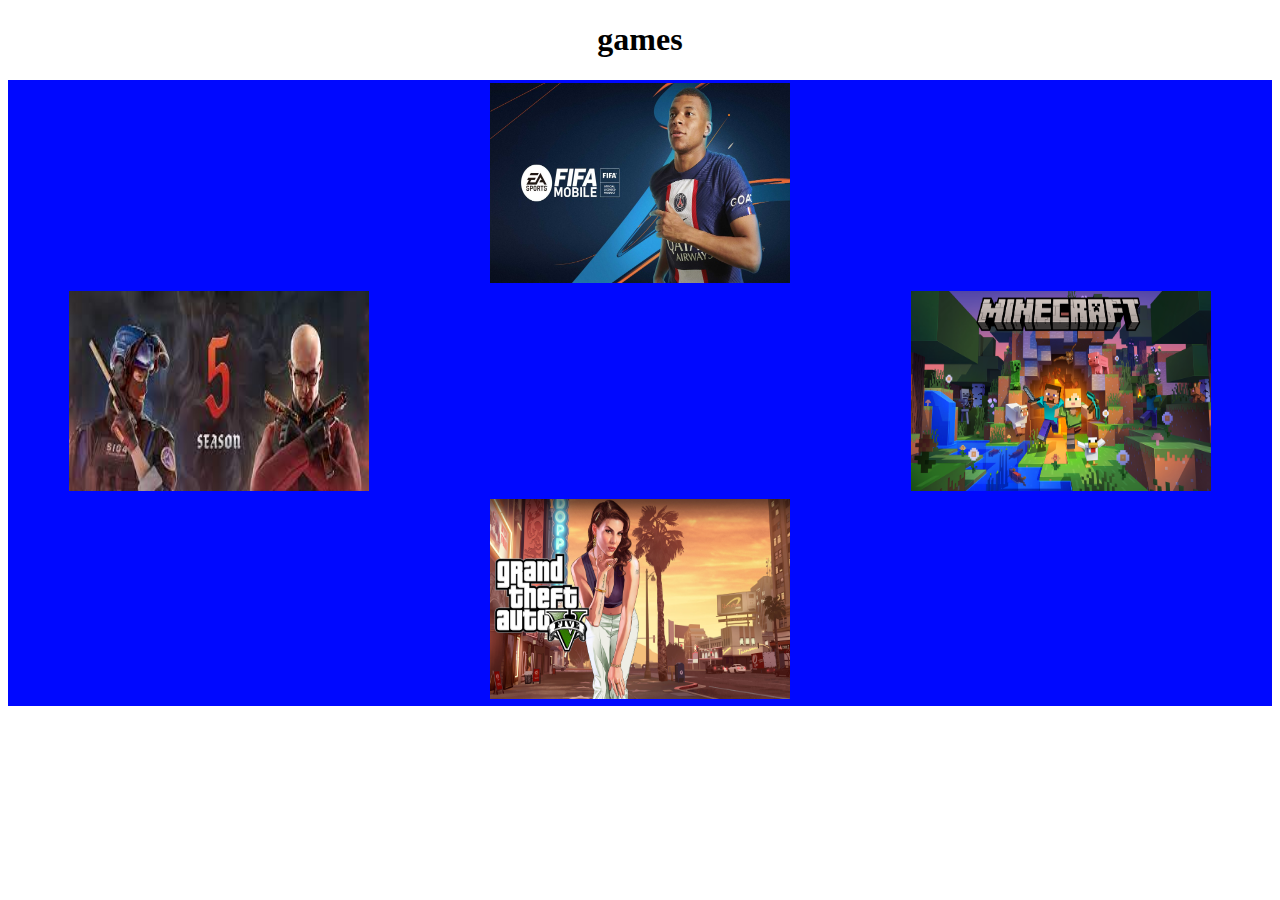
<file: index.html>
<!DOCTYPE html>
<html lang="en">
<head>
    <meta charset="UTF-8">
    <meta http-equiv="X-UA-Compatible" content="IE=edge">
    <meta name="viewport" content="width=device-width, initial-scale=1.0">
    <link rel="stylesheet" href="style.css">
    <title>games</title>
</head>
<body>
    <h1>games</h1>
     <table class="games">
        <tr>
            <td></td>
            <td><a href="https://www.google.com/search?q=y8&rlz=1C1CHBF_enAM1000AM1022&oq=&aqs=chrome.0.35i39i362l8.332624499j0j15&sourceid=chrome&ie=UTF-8"><img src="fifa.jpg" alt="fifa"></a></td>
            <td></td>
        </tr>
        <tr>
            <td><a href="/search?q=standoff&rlz=1C1CHBF_enAM1000AM1022&sxsrf=APwXEdcUQHl9FnT04q2Wmxau1rfidXmBng%3A1685171263897&ei=P6xxZO3XNKLPxc8PzYG0uAg&oq=&gs_lcp=[base64]&sclient=gws-wiz-serp"><img src="standoff5.jfif" alt="standoff5"></a></td>
            <td></td>
            <td><a href="search?q=minecraft&rlz=1C1CHBF_enAM1000AM1022&sxsrf=APwXEdelY5eN3gN3T8tm_gxkDe6Fk7dc3w%3A1685171247343&ei=L6xxZIW5FNSGxc8PuIeN2AU&oq=mi&gs_lcp=[base64]&sclient=gws-wiz-serp"><img src="minecraft.webp" alt="minecraft"></a></td>
        </tr>
        <tr>
            <td></td>
            <td><a href="/search?q=gta+5&rlz=1C1CHBF_enAM1000AM1022&sxsrf=APwXEdd1GuIHiJvWTTkIOBYCuGha7lNGkg%3A1685171515783&ei=O61xZKy6L9-Gxc8PvK2CmA8&oq=&gs_lcp=Cgxnd3Mtd2l6LXNlcnAQARgDMgcIIxDqAhAnMgcIIxDqAhAnMgcIIxDqAhAnMgcIIxDqAhAnMgcIIxDqAhAnMgcIIxDqAhAnMgcIIxDqAhAnMgcIIxDqAhAnMgcIIxDqAhAnMgcIIxDqAhAnSgQIQRgAUABYAGCuImgBcAB4AIABAIgBAJIBAJgBAKABAbABCsABAQ&sclient=gws-wiz-serp"><img src="gta5.jpg" alt="gta5"></a></td>
            <td></td>
        </tr>
     </table>
    
</body>
</html>
</file>
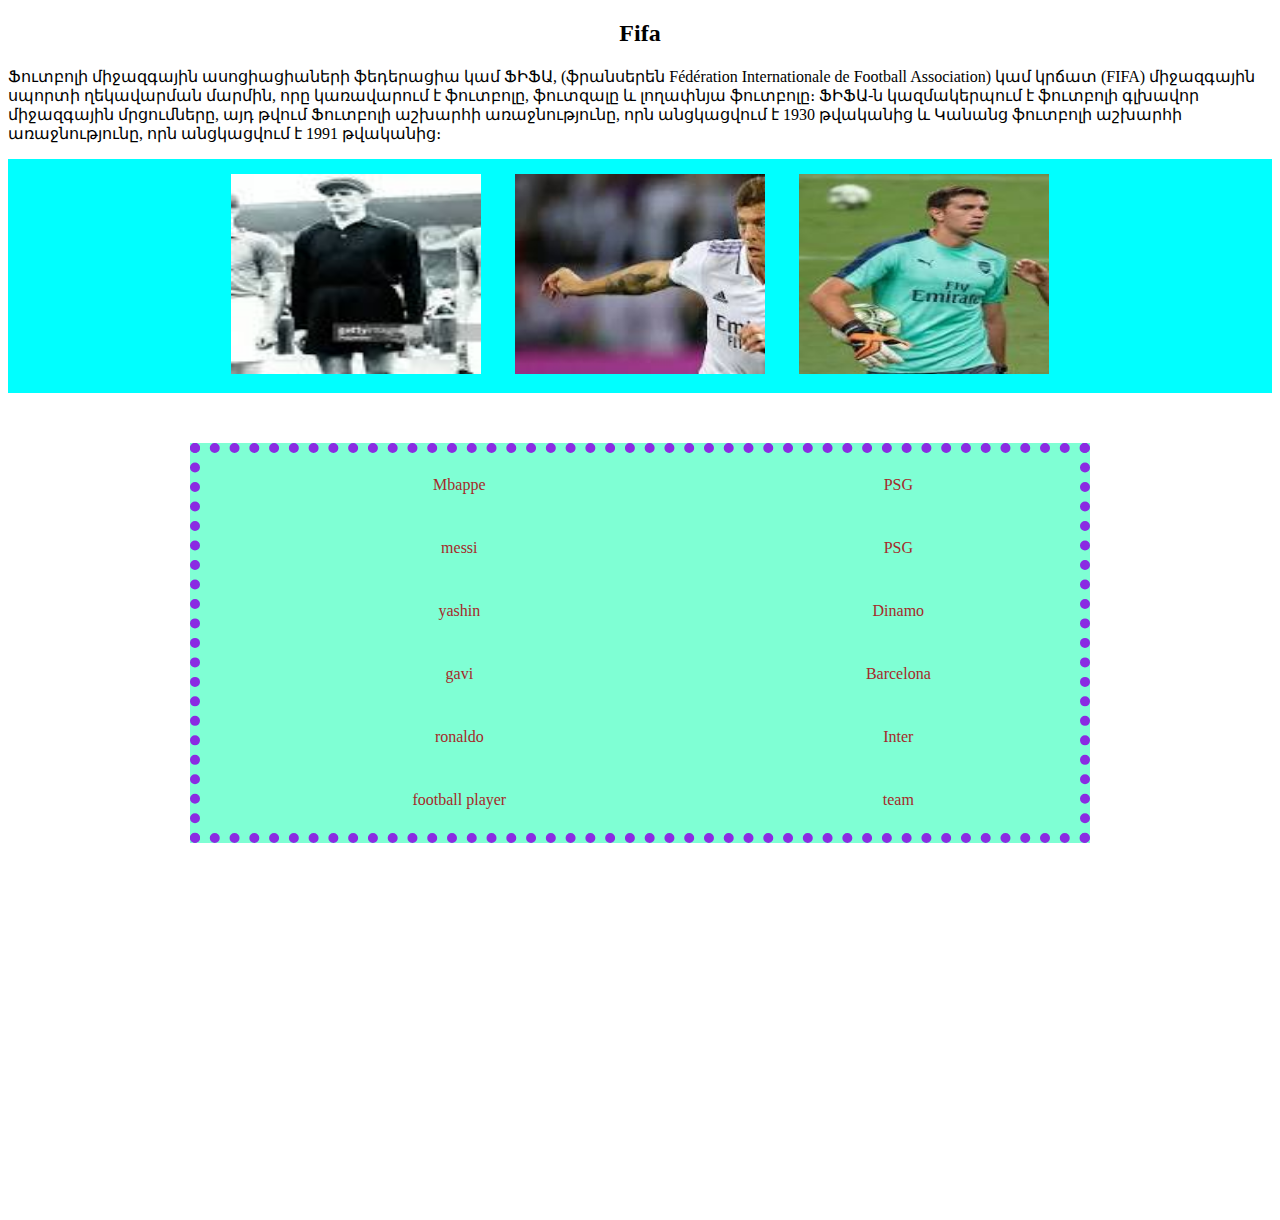
<file: fifa.html>
<!DOCTYPE html>
<html lang="en">
<head>
    <meta charset="UTF-8">
    <meta http-equiv="X-UA-Compatible" content="IE=edge">
    <meta name="viewport" content="width=device-width, initial-scale=1.0">
    <link rel="stylesheet" href="style.css">
    <title>FIFA</title>
</head>
<body>
    <h2>Fifa</h2>
    <p>Ֆուտբոլի միջազգային ասոցիացիաների ֆեդերացիա կամ ՖԻՖԱ, (ֆրանսերեն Fédération Internationale de Football Association) կամ կրճատ (FIFA) միջազգային սպորտի ղեկավարման մարմին, որը կառավարում է ֆուտբոլը, ֆուտզալը և լողափնյա ֆուտբոլը։ ՖԻՖԱ-ն կազմակերպում է ֆուտբոլի գլխավոր միջազգային մրցումները, այդ թվում Ֆուտբոլի աշխարհի առաջնությունը, որն անցկացվում է 1930 թվականից և Կանանց ֆուտբոլի աշխարհի առաջնությունը, որն անցկացվում է 1991 թվականից։</p>
    <div class="fifa-img">
          <img src="yashin.jfif" alt="">
          <img src="kroos.jfif" alt="">
          <img src="martinez.jfif" alt="">
    </div>


    <table class="Football">
        <tr>
            <td>Mbappe</td>
             <td>PSG</td>
        </tr>
        <tr>
            <td>messi</td>
            <td>PSG</td>
        </tr>    
        <tr>
            <td>yashin</td>
            <td>Dinamo</td>
        </tr> 
        <tr>
            <td>gavi</td>
            <td>Barcelona</td>
        </tr>
        <tr>
            <td>ronaldo</td>
            <td>Inter</td>
        </tr>
        <tr>
            <td>football player</td>
            <td>team</td>
        </tr>
    </table>        
    
    <iframe width="100%" height="315" src="https://www.youtube.com/embed/UCBMQzmN27o" title="YouTube video player" frameborder="0" allow="accelerometer; autoplay; clipboard-write; encrypted-media; gyroscope; picture-in-picture; web-share" allowfullscreen></iframe>

</body>
</html>
</file>
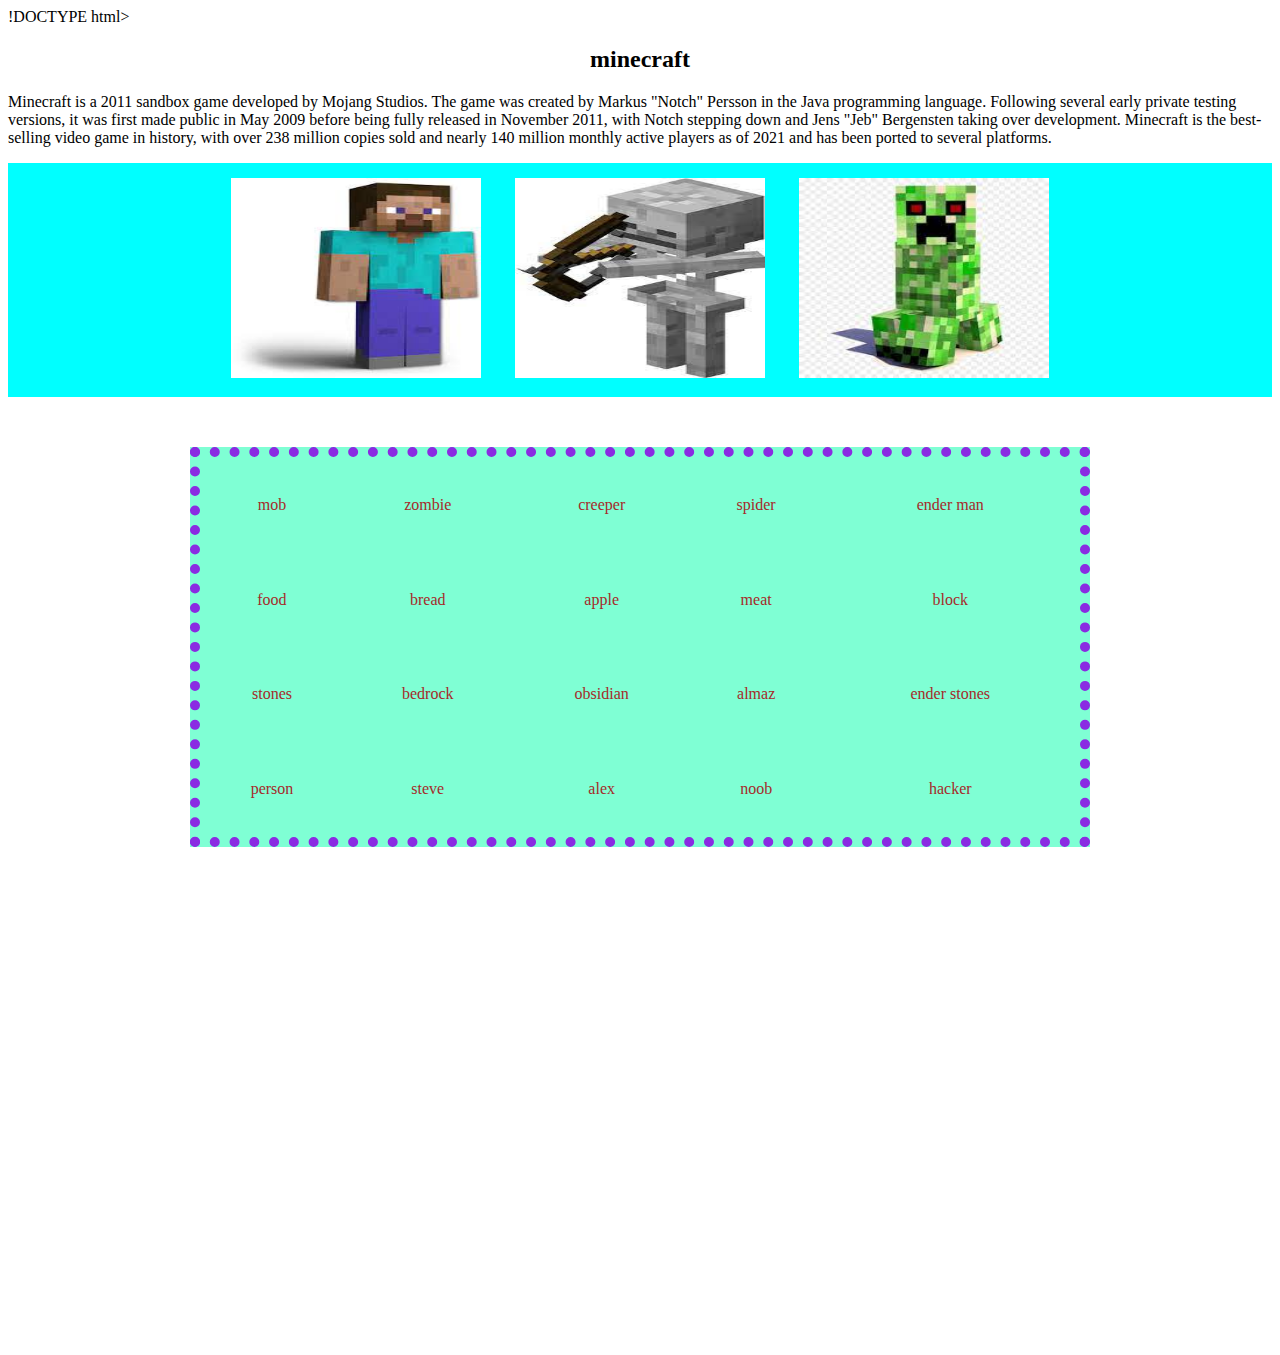
<file: minecraft.html>
!DOCTYPE html>
<html lang="en">
<head>
    <meta charset="UTF-8">
    <meta http-equiv="X-UA-Compatible" content="IE=edge">
    <meta name="viewport" content="width=device-width, initial-scale=1.0">
    <link rel="stylesheet" href="style.css">
    <title>minecraft</title>
</head>
<body>
    <h2>minecraft</h2>
    <p>Minecraft is a 2011 sandbox game developed by Mojang Studios. The game was created by Markus "Notch" Persson in the Java programming language. Following several early private testing versions, it was first made public in May 2009 before being fully released in November 2011, with Notch stepping down and Jens "Jeb" Bergensten taking over development. Minecraft is the best-selling video game in history, with over 238 million copies sold and nearly 140 million monthly active players as of 2021 and has been ported to several platforms.</p>
    <div class="fifa-img">
          <img src="steve.jfif" alt="">
          <img src="skelet.jfif" alt="">
          <img src="creeper.jfif" alt="">
    </div>


    <table class="Football">
        <tr>
            <td>mob</td>
             <td>zombie</td>
             <td>creeper</td>
             <td>spider</td>
             <td>ender man</td>
        </tr>
        <tr>
            <td>food</td>
            <td>bread</td>
            <td>apple</td>
            <td>meat</td>
            <td>block</td>
        </tr>    
        <tr>
            <td>stones</td>
            <td>bedrock</td>
            <td>obsidian</td>
            <td>almaz</td>
            <td>ender stones</td>
        </tr> 
        <tr>
            <td>person</td>
            <td>steve</td>
            <td>alex</td>
            <td>noob</td>
            <td>hacker</td>
        </tr>
 
    </table>        
    
    <td></td>

    <iframe width="100%" height="450" src="https://www.youtube.com/embed/TYv19SIqQCo" title="YouTube video player" frameborder="0" allow="accelerometer; autoplay; clipboard-write; encrypted-media; gyroscope; picture-in-picture; web-share" allowfullscreen></iframe>
</body>
</html>
</file>
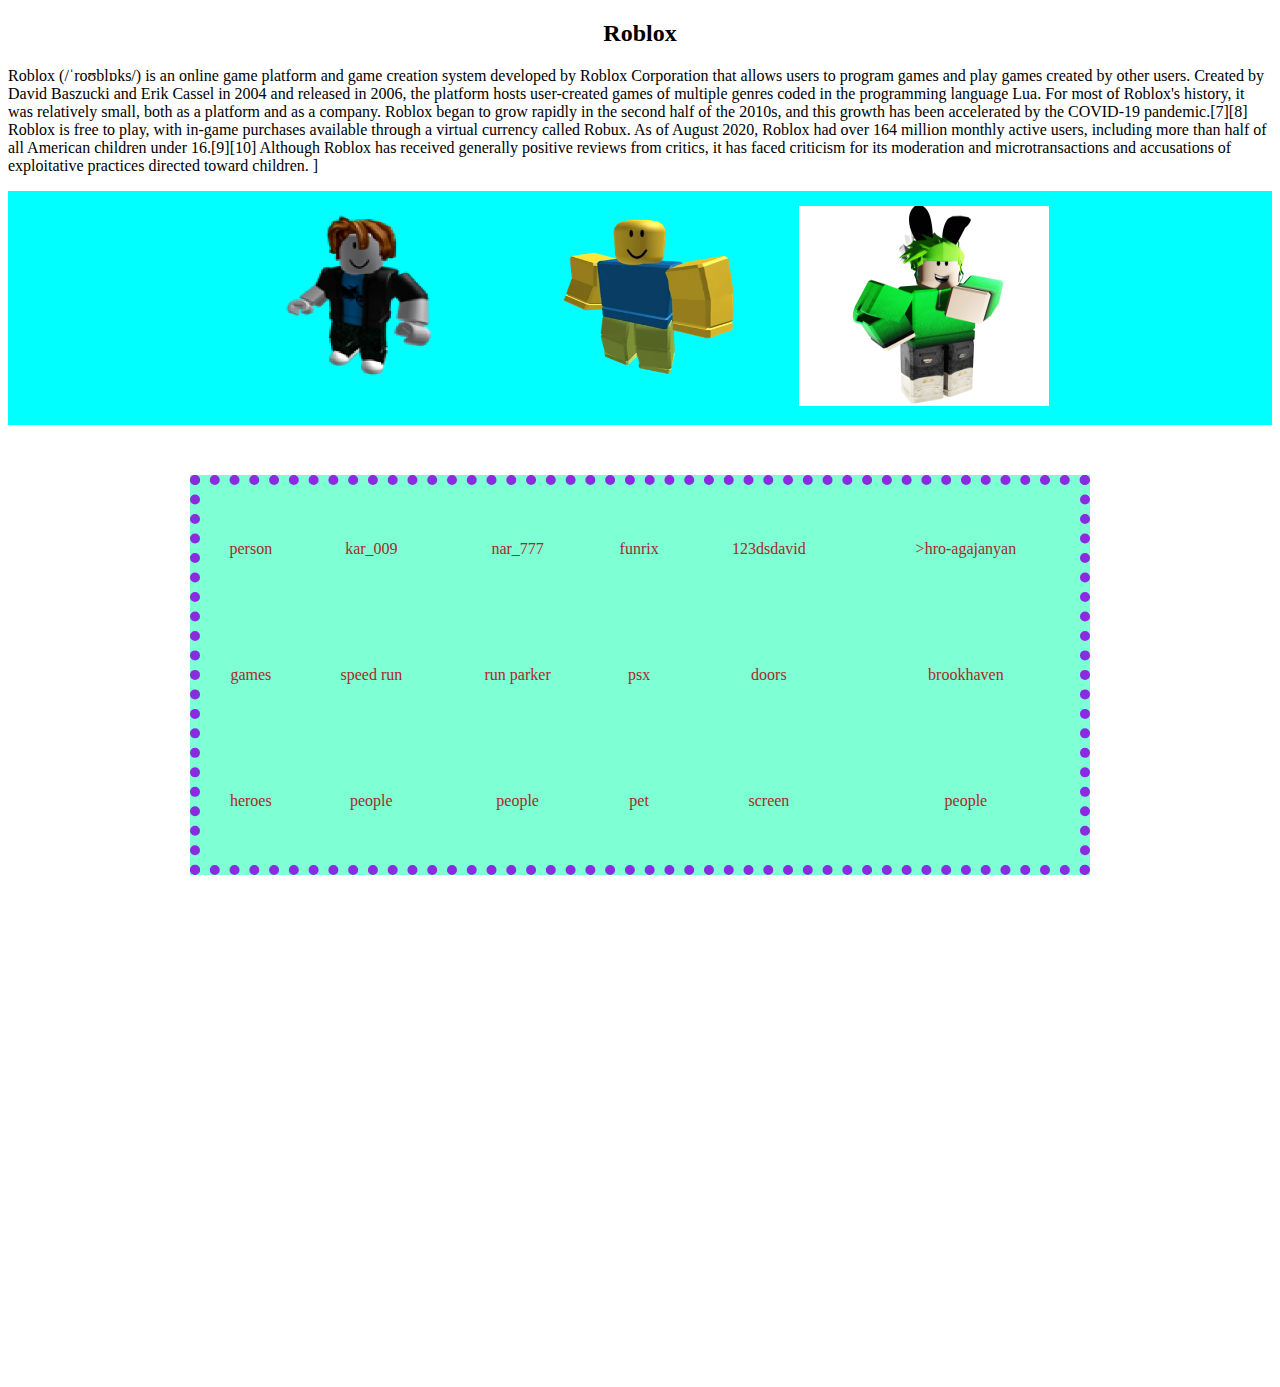
<file: roblox.html>
<!DOCTYPE html>
<html lang="en">
<head>
    <meta charset="UTF-8">
    <meta http-equiv="X-UA-Compatible" content="IE=edge">
    <meta name="viewport" content="width=device-width, initial-scale=1.0">
    <link rel="stylesheet" href="style.css">
    <title>Roblox</title>
</head>
<body>
    <h2>Roblox</h2>
    <p>Roblox (/ˈroʊblɒks/) is an online game platform and game creation system developed by Roblox Corporation that allows users to program games and play games created by other users. Created by David Baszucki and Erik Cassel in 2004 and released in 2006, the platform hosts user-created games of multiple genres coded in the programming language Lua. For most of Roblox's history, it was relatively small, both as a platform and as a company. Roblox began to grow rapidly in the second half of the 2010s, and this growth has been accelerated by the COVID-19 pandemic.[7][8]

        Roblox is free to play, with in-game purchases available through a virtual currency called Robux. As of August 2020, Roblox had over 164 million monthly active users, including more than half of all American children under 16.[9][10] Although Roblox has received generally positive reviews from critics, it has faced criticism for its moderation and microtransactions and accusations of exploitative practices directed toward children.
        ]
    </p>
    <div class="fifa-img">
          <img src="bacon.png" alt="">
          <img src="noob-roblox.webp" alt="">
          <img src="roblox-player.jpeg" alt="">
    </div>


    <table class="Football">
        <tr>
            <td>person</td>
             <td>kar_009</td>
             <td>nar_777</td>
             <td>funrix</td>
             <td>123dsdavid</td>
             <td>>hro-agajanyan</td>
        </tr>
        <tr>
            <td>games</td>
            <td>speed run</td>
            <td>run parker</td>
            <td>psx</td>
            <td>doors</td>
            <td>brookhaven</td>
        </tr>    
        <tr>
            <td>heroes</td>
            <td>people</td>
            <td>people</td>
            <td>pet</td>
            <td>screen</td>
            <td>people</td>
        </tr>
    </table>        
    
    <iframe width="100%" height="450" src="https://www.youtube.com/embed/DbPl78OJXzg" title="YouTube video player" frameborder="0" allow="accelerometer; autoplay; clipboard-write; encrypted-media; gyroscope; picture-in-picture; web-share" allowfullscreen></iframe>

</body>
</html>
</file>
<file: style.css>
h1{
    text-align: center;
}
.games{
    width: 100%;
    background-color: rgb(0, 8, 255);
    text-align: center;
}
 .games img{
    width: 300px;
    height: 200px;
 }
h2{
    text-align: center;
}

.fifa-img{
    text-align: center;
    background-color: aqua;
}

.fifa-img img{
    width: 250px;
    height: 200px;
    margin: 15px;
}

.Football{
    background-color: aquamarine;
    color: brown;
    border: 10px dotted blueviolet;
    width: 900px;
    text-align: center;
    height: 400px;
    margin: 50px auto;
}
</file>
